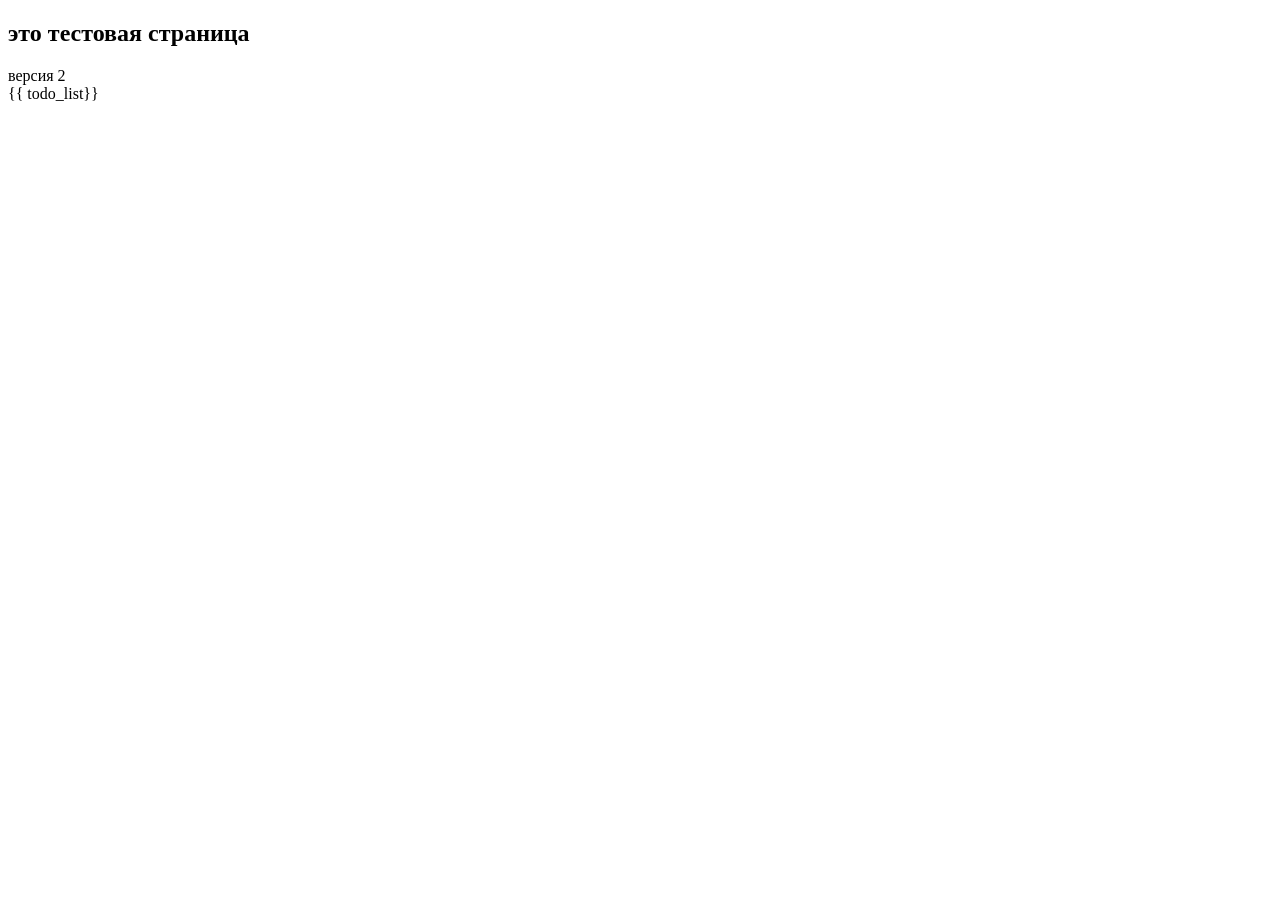
<file: main/templates/test.html>
<!DOCTYPE html>
<html lang="en">
<head>
    <meta charset="UTF-8">
    <meta http-equiv="X-UA-Compatible" content="IE=edge">
    <meta name="viewport" content="width=device-width, initial-scale=1.0">
    <title>Document</title>
</head>
<body>
    <h2>это тестовая страница </h2>
    <div>версия 2</div>
   
       {{ todo_list}}
                     
</body>
</html>
</file>
